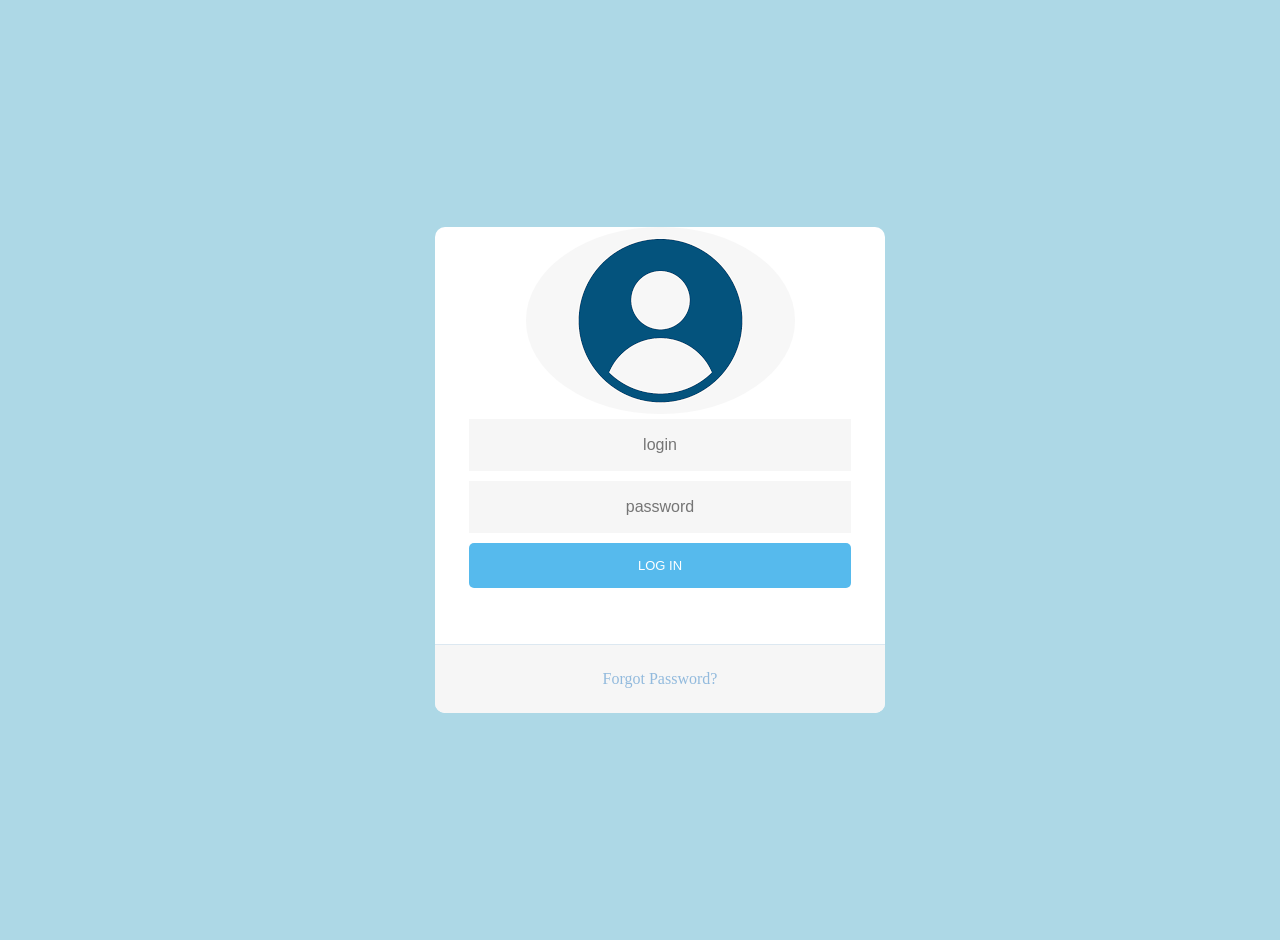
<file: Models and pages/Login.html>
<html>
<head>
	<style>
body {
  font-family:calibri;
  background-color: lightblue;
}

a {
  color: #92badd;
  display:inline-block;
  text-decoration: none;
  font-weight: 400;
}

.wrapper {
  display: flex;
  align-items: center;
  justify-content: center;
  width: 100%;
  min-height: 100%;
  padding: 20px;
}

#formContent {
  border-radius: 10px 10px 10px 10px;
  background: #fff;
  padding: 30px;
  width: 90%;
  max-width: 450px;
  position: relative;
  padding: 0px;
  text-align: center;
}

#formFooter {
  background-color: #f6f6f6;
  border-top: 1px solid #dce8f1;
  padding: 25px;
  text-align: center;
  border-radius: 0 0 10px 10px;
}
input[type=button], input[type=submit]{
  background-color: #56baed;
  border: none;
  color: white;
  padding: 15px 80px;
  text-align: center;
  text-decoration: none;
  display: inline-block;
  text-transform: uppercase;
  font-size: 13px;
  border-radius: 5px 5px 5px 5px;
  margin: 5px 20px 40px 20px;
}



input {
  background-color: #f6f6f6;
  border: none;
  color: #0d0d0d;
  padding: 15px 32px;
  text-align: center;
  text-decoration: none;
  display: inline-block;
  font-size: 16px;
  margin: 5px;
  width: 85%;
  border: 2px solid #f6f6f6;
}



input[type=text]:placeholder {
  color: #cccccc;
}

.fadeInDown {
  -webkit-animation-name: fadeInDown;
  animation-name: fadeInDown;
  -webkit-animation-duration: 1s;
  animation-duration: 1s;
  -webkit-animation-fill-mode: both;
  animation-fill-mode: both;
}

@-webkit-keyframes fadeInDown {
  0% {
    opacity: 0;
    -webkit-transform: translate3d(0, -100%, 0);
    transform: translate3d(0, -100%, 0);
  }
  100% {
    opacity: 1;
    -webkit-transform: none;
    transform: none;
  }
}


@-webkit-keyframes fadeIn { from { opacity:0; } to { opacity:1; } }
@-moz-keyframes fadeIn { from { opacity:0; } to { opacity:1; } }

.fadeIn {
  opacity:0;
  -webkit-animation:fadeIn ease-in 1;
  -moz-animation:fadeIn ease-in 1;
  animation:fadeIn ease-in 1;

  -webkit-animation-fill-mode:forwards;
  -moz-animation-fill-mode:forwards;
  animation-fill-mode:forwards;

  -webkit-animation-duration:1s;
  -moz-animation-duration:1s;
  animation-duration:1s;
}
.fadeIn.first {
  animation-delay: 0.4s;
}

.fadeIn.second {
  animation-delay: 0.6s;
}

.fadeIn.third {
  animation-delay: 0.8s;
}

.fadeIn.fourth {
  animation-delay: 1s;
}
	
	</style>
</head>
<body>
<div class="wrapper fadeInDown">
  <div id="formContent">
    <div class="fadeIn first">
      <img src="user.png"style="border-radius:70%">
    </div>
    <form>
      <input type="text" id="login" class="fadeIn second" name="login" placeholder="login" required>
      <input type="password" id="pass" class="fadeIn third" name="login2" placeholder="password" required>
      <input type="submit" class="fadeIn fourth" value="Log In">
    </form>
    <div id="formFooter">
      <a class="underlineHover" href="#">Forgot Password?</a>
    </div>

  </div>
</div>
</body>
</html>
</file>
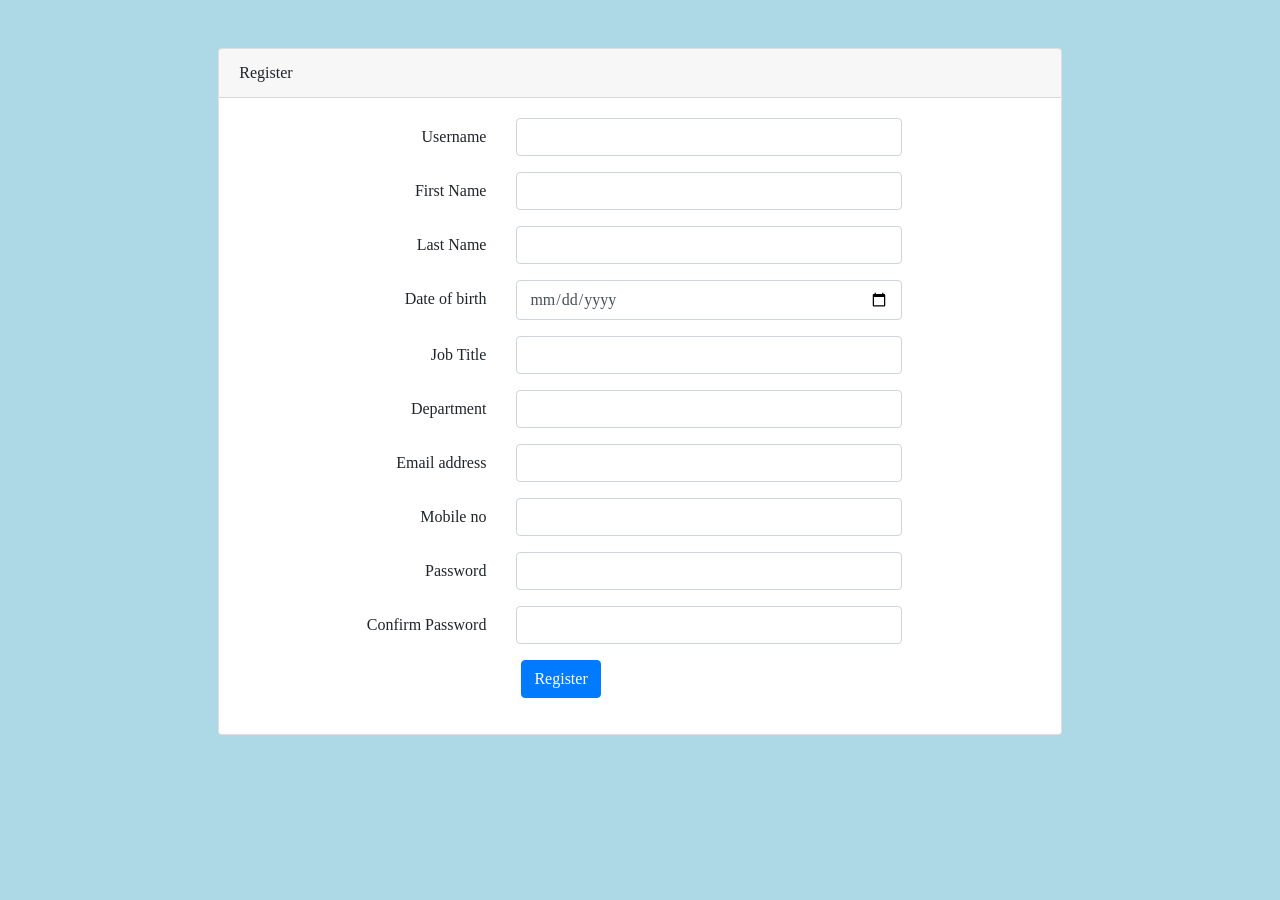
<file: Models and pages/Register (1).html>
<html>
<head>
	<link href="//maxcdn.bootstrapcdn.com/bootstrap/4.1.1/css/bootstrap.min.css" rel="stylesheet" id="bootstrap-css">
	<link rel="stylesheet" href="https://stackpath.bootstrapcdn.com/bootstrap/4.1.3/css/bootstrap.min.css">

<style>
	body {
  font-family:calibri;
  background-color: lightblue;
}
.fadeInDown {
  -webkit-animation-name: fadeInDown;
  animation-name: fadeInDown;
  -webkit-animation-duration: 1s;
  animation-duration: 1s;
  -webkit-animation-fill-mode: both;
  animation-fill-mode: both;
}

@-webkit-keyframes fadeInDown {
  0% {
    opacity: 0;
    -webkit-transform: translate3d(0, -100%, 0);
    transform: translate3d(0, -100%, 0);
  }
  100% {
    opacity: 1;
    -webkit-transform: none;
    transform: none;
  }
}


@-webkit-keyframes fadeIn { from { opacity:0; } to { opacity:1; } }
@-moz-keyframes fadeIn { from { opacity:0; } to { opacity:1; } }

.fadeIn {
  opacity:0;
  -webkit-animation:fadeIn ease-in 1;
  -moz-animation:fadeIn ease-in 1;
  animation:fadeIn ease-in 1;

  -webkit-animation-fill-mode:forwards;
  -moz-animation-fill-mode:forwards;
  animation-fill-mode:forwards;

  -webkit-animation-duration:1s;
  -moz-animation-duration:1s;
  animation-duration:1s;
}
.fadeIn.first {
  animation-delay: 0.4s;
}

.fadeIn.second {
  animation-delay: 0.6s;
}

.fadeIn.third {
  animation-delay: 0.8s;
}

.fadeIn.fourth {
  animation-delay: 1s;
}

	</style>
</head>
<body>
<br>
<br>
<div class="wrapper fadeInDown">
<div class="my-form">
    <div class="cotainer">
        <div class="row justify-content-center">
            <div class="col-md-8">
                    <div class="card">
                        <div class="card-header">Register</div>
                        <div class="card-body">
                            <form>
                                <div class="form-group row">
                                    <label class="col-md-4 col-form-label text-md-right">Username</label>
                                    <div class="col-md-6">
                                        <input type="text" pattern="[a-z][a-zA-Z0-9]*" title="Username should start with a lowercase letter without any special charcters" id="user" class="form-control" name="full-name" required>
                                    </div>
                                </div>

                                <div class="form-group row">
                                    <label class="col-md-4 col-form-label text-md-right">First Name</label>
                                    <div class="col-md-6">
                                        <input type="text" pattern="[a-zA-Z][a-zA-Z]*" title="Please enter first name correctly" id="fname" class="form-control" name="email-address" required>
                                    </div>
                                </div>
                                <div class="form-group row">
                                    <label class="col-md-4 col-form-label text-md-right">Last Name</label>
                                    <div class="col-md-6">
                                        <input type="text" pattern="[a-zA-Z][a-zA-Z]*" title="Please enter last name correctly" id="lname" class="form-control" name="username" required>
                                    </div>
                                </div>

                                <div class="form-group row">
                                    <label class="col-md-4 col-form-label text-md-right">Date of birth</label>
                                    <div class="col-md-6">
                                        <input type="date" id="dob" class="form-control" required>
                                    </div>
                                </div>

                                <div class="form-group row">
                                    <label class="col-md-4 col-form-label text-md-right">Job Title</label>
                                    <div class="col-md-6">
                                        <input type="text" pattern="[a-zA-Z][a-zA-Z]*" title="Please enter in correct format" id="job" class="form-control">
                                    </div>
                                </div>

                                <div class="form-group row">
                                    <label class="col-md-4 col-form-label text-md-right">Department</label>
                                    <div class="col-md-6">
                                        <input type="text" pattern="[a-zA-Z][a-zA-Z]*" title="Please enter in correct format"id="dept" class="form-control" name="permanent-address">
                                    </div>
                                </div>

                                <div class="form-group row">
                                    <label class="col-md-4 col-form-label text-md-right">Email address</label>
                                    <div class="col-md-6">
                                        <input type="text" pattern="^([a-zA-Z0-9_\-\.]+)@([a-zA-Z0-9_\-\.]+)\.([a-zA-Z]{2,5})$" title="Please enter valid email id" id="email" class="form-control" name="permanent-address" required>
                                    </div>
                                </div>
								<div class="form-group row">
                                    <label class="col-md-4 col-form-label text-md-right">Mobile no</label>
                                    <div class="col-md-6">
                                        <input type="text" pattern="^((\+){1}91){1}[6-9]{1}[0-9]{9}$" title="Please enter mobile number correctly.e.g- +91xxxxxxxxxx" id="mob" class="form-control" name="mob" required>
                                    </div>
                                </div>
								
								<div class="form-group row">
                                    <label class="col-md-4 col-form-label text-md-right">Password</label>
                                    <div class="col-md-6">
                                        <input type="password" id="pass" class="form-control" name="pass" required>
                                    </div>
                                </div>
								
								<div class="form-group row">
                                    <label class="col-md-4 col-form-label text-md-right">Confirm Password</label>
                                    <div class="col-md-6">
                                        <input type="password"   id="comPass" class="form-control" name="permanent-address" required>
                                    </div>
                                </div>
								
                                    <div class="col-md-6 offset-md-4">
                                        <button type="submit" class="btn btn-primary">
                                        Register
                                        </button>
                                    </div>
                                    </form>
                                </div>
         					</div>
         				</div>
         			</div>
         		</div>
         </div>
	</div>
</body>
</html>
</file>
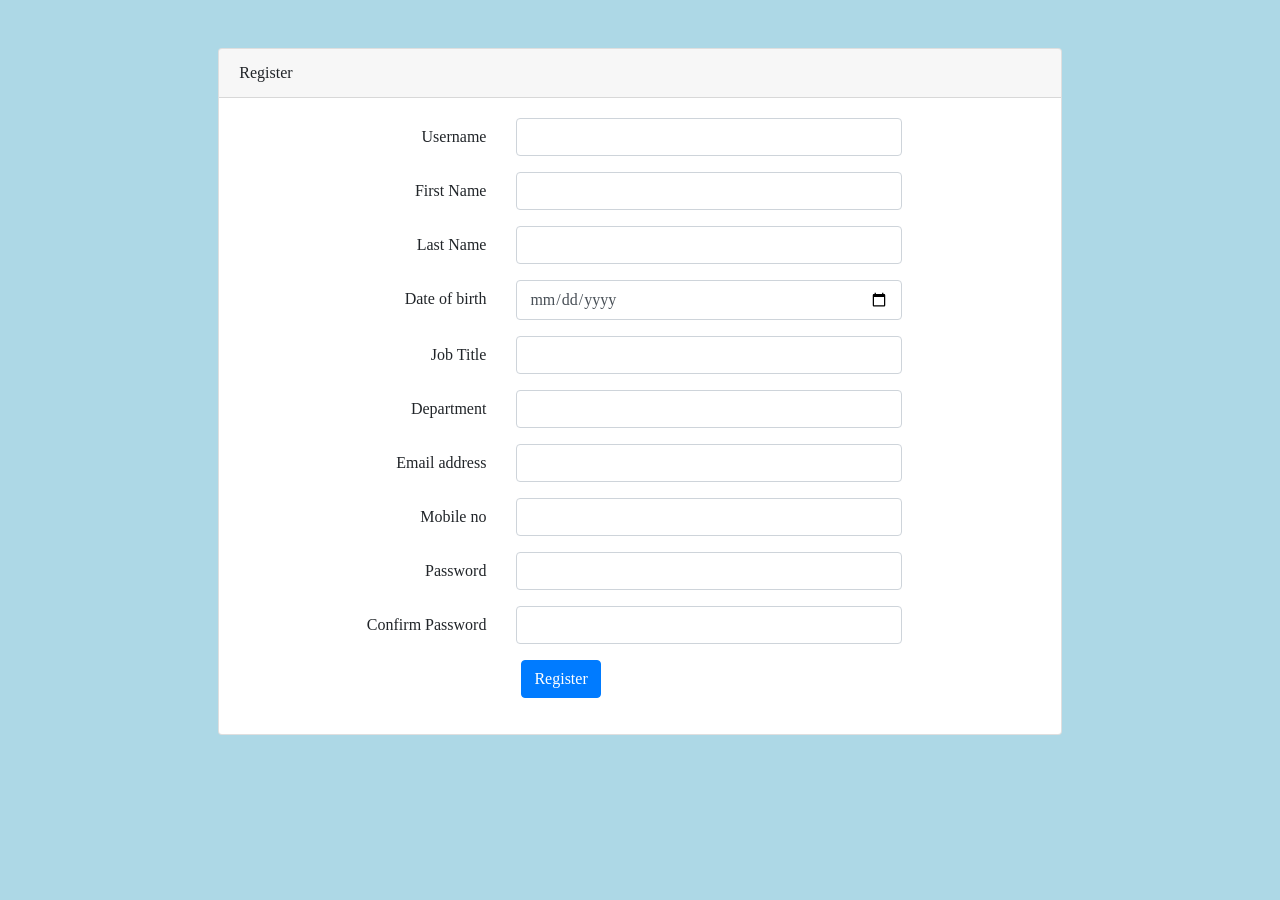
<file: Models and pages/Register.html>
<html>
<head>
	<link href="//maxcdn.bootstrapcdn.com/bootstrap/4.1.1/css/bootstrap.min.css" rel="stylesheet" id="bootstrap-css">
	<link rel="stylesheet" href="https://stackpath.bootstrapcdn.com/bootstrap/4.1.3/css/bootstrap.min.css">

<style>
	body {
  font-family:calibri;
  background-color: lightblue;
}
	</style>
</head>
<body>
<br>
<br>

<div class="my-form">
    <div class="cotainer">
        <div class="row justify-content-center">
            <div class="col-md-8">
                    <div class="card">
                        <div class="card-header">Register</div>
                        <div class="card-body">
                            <form>
                                <div class="form-group row">
                                    <label class="col-md-4 col-form-label text-md-right">Username</label>
                                    <div class="col-md-6">
                                        <input type="text" pattern="[a-z][_a-zA-Z0-9]*" title="Username should start with a lowercase letter and it can contain english alphabet and _(underscore)" id="user" class="form-control" name="full-name" required>
                                    </div>
                                </div>

                                <div class="form-group row">
                                    <label class="col-md-4 col-form-label text-md-right">First Name</label>
                                    <div class="col-md-6">
                                        <input type="text" pattern="[a-zA-Z][a-zA-Z]*" title="Please enter first name correctly" id="fname" class="form-control" name="email-address" required>
                                    </div>
                                </div>
                                <div class="form-group row">
                                    <label class="col-md-4 col-form-label text-md-right">Last Name</label>
                                    <div class="col-md-6">
                                        <input type="text" pattern="[a-zA-Z][a-zA-Z]*" title="Please enter last name correctly" id="lname" class="form-control" name="username" required>
                                    </div>
                                </div>

                                <div class="form-group row">
                                    <label class="col-md-4 col-form-label text-md-right">Date of birth</label>
                                    <div class="col-md-6">
                                        <input type="date" id="dob" class="form-control" required>
                                    </div>
                                </div>

                                <div class="form-group row">
                                    <label class="col-md-4 col-form-label text-md-right">Job Title</label>
                                    <div class="col-md-6">
                                        <input type="text" pattern="[a-zA-Z][a-zA-Z]*" title="Please enter in correct format" id="job" class="form-control">
                                    </div>
                                </div>

                                <div class="form-group row">
                                    <label class="col-md-4 col-form-label text-md-right">Department</label>
                                    <div class="col-md-6">
                                        <input type="text" pattern="[a-zA-Z][a-zA-Z]*" title="Please enter in correct format"id="dept" class="form-control" name="dept">
                                    </div>
                                </div>

                                <div class="form-group row">
                                    <label class="col-md-4 col-form-label text-md-right">Email address</label>
                                    <div class="col-md-6">
                                        <input type="text" pattern="^([a-zA-Z0-9_\-\.]+)@([a-zA-Z0-9_\-\.]+)\.([a-zA-Z]{2,5})$" title="Please enter valid email id" id="email" class="form-control" name="email" required>
                                    </div>
                                </div>
								<div class="form-group row">
                                    <label class="col-md-4 col-form-label text-md-right">Mobile no</label>
                                    <div class="col-md-6">
                                        <input type="text" pattern="^((\+){1}91){1}[6-9]{1}[0-9]{9}$" title="Please enter mobile number correctly.e.g- +91xxxxxxxxxx" id="mob" class="form-control" name="mob" required>
                                    </div>
                                </div>
								
								<div class="form-group row">
                                    <label class="col-md-4 col-form-label text-md-right">Password</label>
                                    <div class="col-md-6">
                                        <input type="password" pattern = "[a-zA-Z0-9_\!\@\#\$\%\^\&\*]{6}" id="pass" class="form-control" name="pass" required>
                                    </div>
                                </div>
								
								<div class="form-group row">
                                    <label class="col-md-4 col-form-label text-md-right">Confirm Password</label>
                                    <div class="col-md-6">
                                        <input type="password"   id="comPass" class="form-control" name="permanent-address" required>
                                    </div>
                                </div>
								
                                    <div class="col-md-6 offset-md-4">
                                        <button type="submit" class="btn btn-primary">
                                        Register
                                        </button>
                                    </div>
                                    </form>
                                </div>
         					</div>
         				</div>
         			</div>
         		</div>
         </div>
</body>
</html>
</file>
